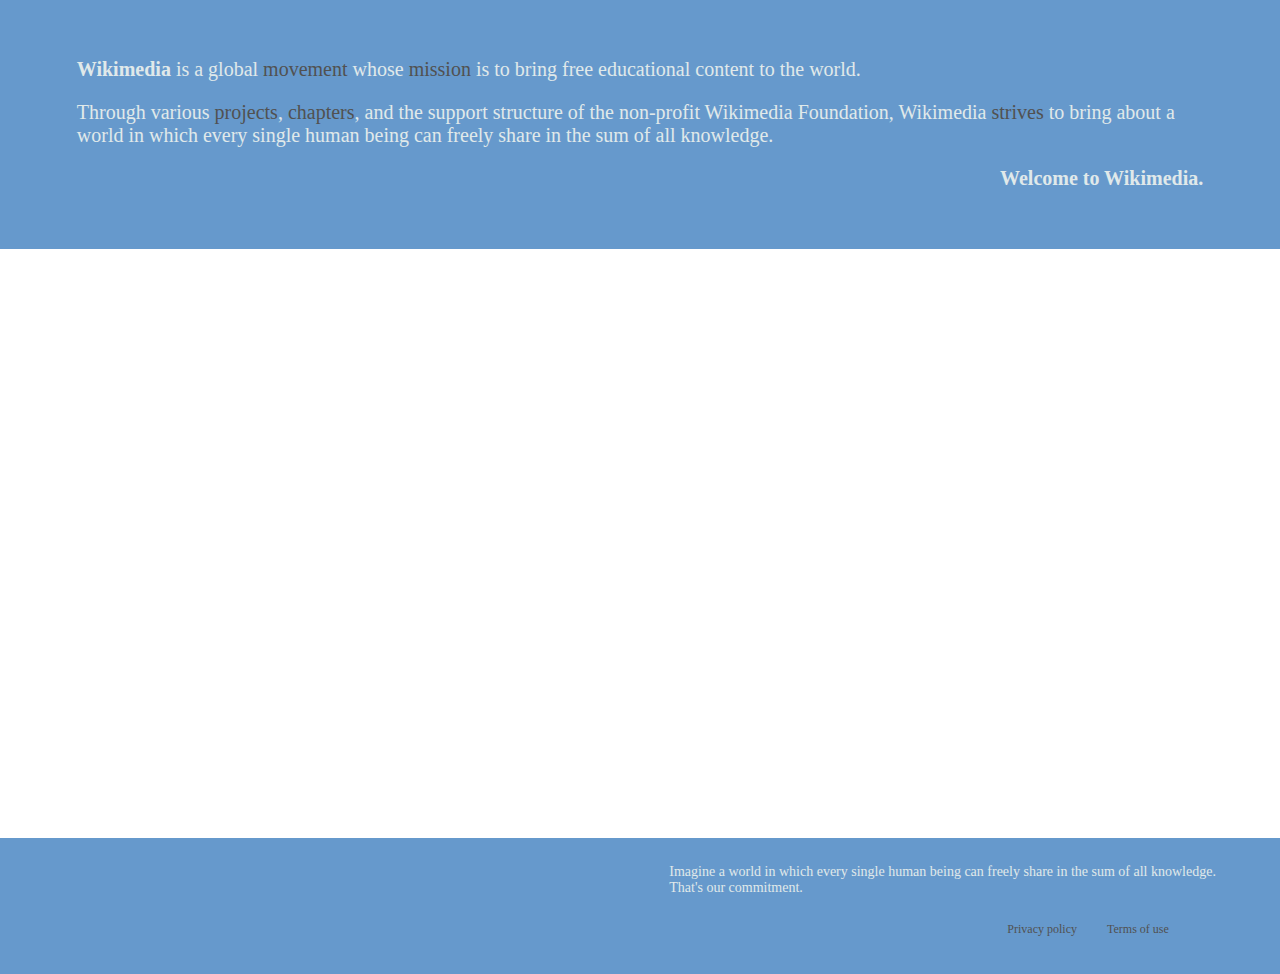
<file: index.html>
<html>
<head>
	<link rel="stylesheet" type="text/css" href="styles.css">
	<title>WikimediaProject</title>
</head>
<body>

	<header>
		<p>
			<span class = "bold">Wikimedia</span> is a global <a href="http://meta.wikimedia.org/wiki/Wikimedia_movement">movement</a> whose <a href="http://wikimediafoundation.org/wiki/Mission_statement">mission</a> is to bring free educational content to the world.
		</p>
		<p>
			Through various <a href="http://wikimediafoundation.org/wiki/Our_projects">projects</a>, <a href="http://meta.wikimedia.org/wiki/Wikimedia_chapters">chapters</a>, and the support structure of the non-profit Wikimedia Foundation, Wikimedia <a href="http://wikimediafoundation.org/wiki/Vision">strives</a> to bring about a world in which every single human being can freely share in the sum of all knowledge.
		</p>
		<p class ="bold end">
			Welcome to Wikimedia.
		</p>
	</header>

	<div class="container">
		<div class="box wikipedia"></div>
		<div class="box wiktionary"></div>
		<div class="box wikiquote"></div>
		<div class="box wikibooks"></div>
		<div class="box wikisource"></div>
		<div class="box wikinews"></div>
		<div class="box wikiversity"></div>
		<div class="box wikispecies"></div>
		<div class="box mediawiki"></div>
		<div class="box wikidata"></div>
		<div class="box wikimediacommons"></div>
		<div class="box wikivoyage"></div>
		<div class="box metawiki"></div>
		<div class="box incubator"></div>
		<div class="box labs"></div>
		<div class="box foundation"></div>
	</div>

	<footer>
		<p class="foot"> Imagine a world in which every single human being can freely share in the sum of all knowledge. That's our commitment.
		</p>

		<p class="bottom term">
		<!-- <div="final terms"> -->
			<a href="http://wikimediafoundation.org/wiki/Terms_of_Use">Terms of use</a>
		</p>
		<!-- </div> -->
		<!-- <div="final privacy"> -->
		<p class="bottom privacy">
			<a href="http://wikimediafoundation.org/wiki/Privacy_policy">Privacy policy</a>
		<!-- </div> -->
		</p>
	</footer>

</body>
</html>
</file>
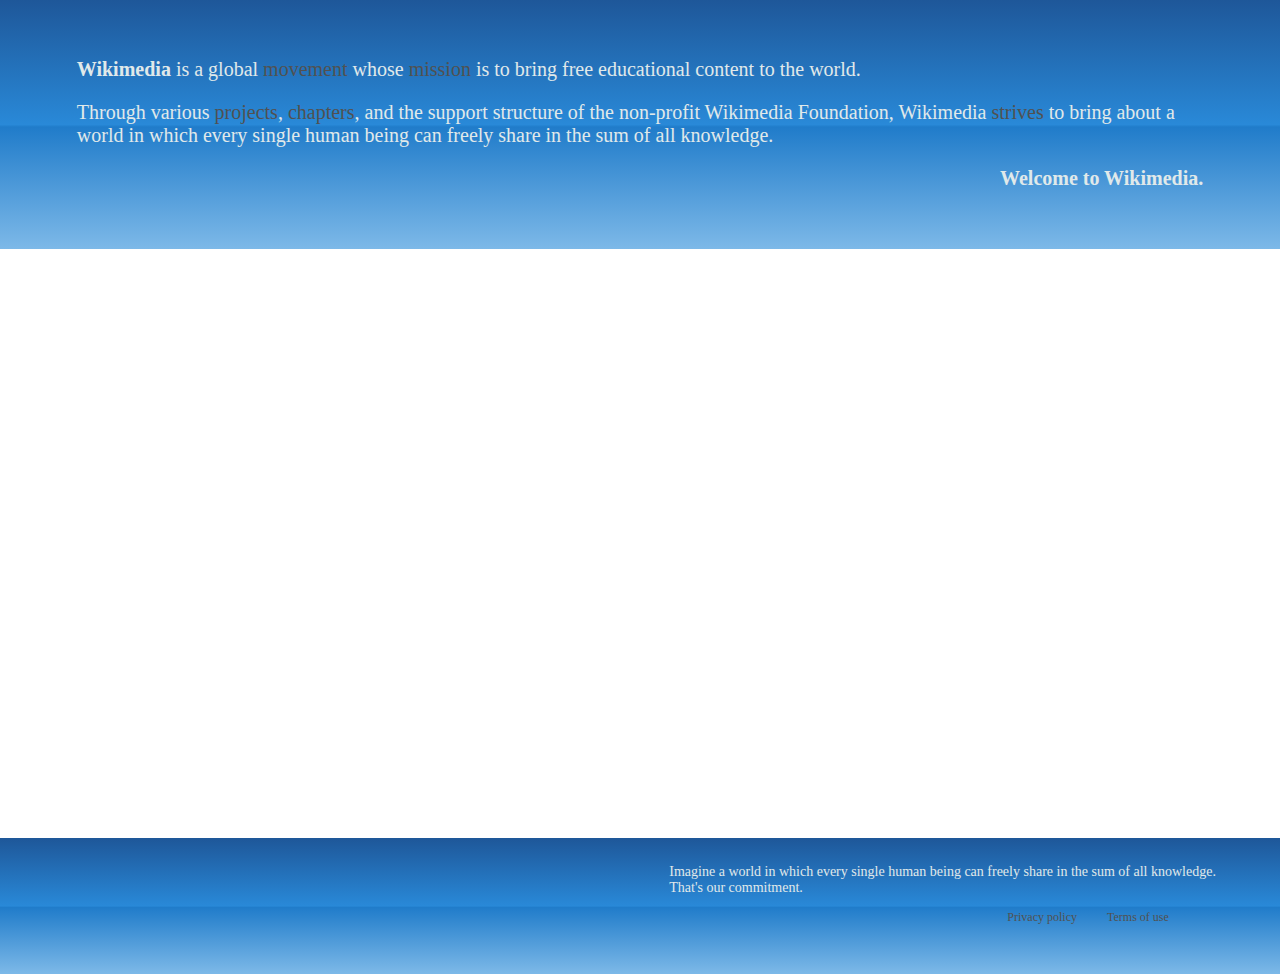
<file: wikimedia.html>
<html>
<head>
	<link rel="stylesheet" type="text/css" href="wikimedia.css">
	<title>WikimediaProject</title>
</head>
<body>

	<header>
		<p>
			<span class = "bold">Wikimedia</span> is a global <a href="http://meta.wikimedia.org/wiki/Wikimedia_movement">movement</a> whose <a href="http://wikimediafoundation.org/wiki/Mission_statement">mission</a> is to bring free educational content to the world.
		</p>
		<p>
			Through various <a href="http://wikimediafoundation.org/wiki/Our_projects">projects</a>, <a href="http://meta.wikimedia.org/wiki/Wikimedia_chapters">chapters</a>, and the support structure of the non-profit Wikimedia Foundation, Wikimedia <a href="http://wikimediafoundation.org/wiki/Vision">strives</a> to bring about a world in which every single human being can freely share in the sum of all knowledge.
		</p>
		<p class ="bold end">
			Welcome to Wikimedia.
		</p>
	</header>

	<div class="container">
		<div class="box wikipedia"></div>
		<div class="box wiktionary"></div>
		<div class="box wikiquote"></div>
		<div class="box wikibooks"></div>
		<div class="box wikisource"></div>
		<div class="box wikinews"></div>
		<div class="box wikiversity"></div>
		<div class="box wikispecies"></div>
		<div class="box mediawiki"></div>
		<div class="box wikidata"></div>
		<div class="box wikimediacommons"></div>
		<div class="box wikivoyage"></div>
		<div class="box metawiki"></div>
		<div class="box incubator"></div>
		<div class="box labs"></div>
		<div class="box foundation"></div>
	</div>

	<footer>
		<p class="foot"> Imagine a world in which every single human being can freely share in the sum of all knowledge. That's our commitment.
		</p>

		<span class="bottom term">
			<a href="http://wikimediafoundation.org/wiki/Terms_of_Use">Terms of use</a>
		</span>
		<span class="bottom privacy">
			<a href="http://wikimediafoundation.org/wiki/Privacy_policy">Privacy policy</a>
		</span>
	</footer>

</body>
</html>
</file>
<file: styles.css>
/** {
	outline:1px solid red;
}*/

html, body {
	width: 100%;
	height: 100%;
	margin: 0;
	box-sizing:border-box;
}

header {
	background-color: #6699CC;
	width: 100%;
	padding: 3% 6% 3% 6%;
	box-sizing: border-box;
}

footer{
	background-color: #6699CC;
	width: 100%;
	padding: 1% 4% 5% 3%;
	box-sizing: border-box;
	
}

.bold { 
	font-weight: bold;
}

.end {
	text-align: right;
}

a {
	text-decoration: none;
	color: #515151;
}

p {
	font-family: Times;
	font-size: 20px;
	color: #E0E9EA;
}

.foot {
	font-size: 14px;
	padding-left: 53%;
}

.bottom {
	float: right;
	box-sizing: border-box;
	display: flex;
	justify-content: space-around;
}

.privacy {
	padding-right: 30px;
	font-size: 12px;
}

.term {
	padding-right: 60px;
	font-size: 12px;
}
}

.end {
	float:right;
}

.container {
	width: 100%;
	padding: 5%;
	box-sizing: border-box;
	display: flex;
	justify-content: space-around;
	flex-wrap:wrap;	
}


.box {
	width: 12%;
	height: 12%;
	background-size: contain;
	padding: 5%;
	min-width: 10%;
	min-height: 10%;
}

.wikipedia {
	background: url(http://upload.wikimedia.org/wikipedia/en/b/bc/Wiki.png);
	background-repeat: no-repeat;
	background-position: center center;
}

.wiktionary{
	background: url(http://upload.wikimedia.org/wikipedia/commons/thumb/f/f8/Wiktionary-logo-en.svg/135px-Wiktionary-logo-en.svg.png);
	background-repeat: no-repeat;
	background-position: center center;
}

.wikiquote {
	background: url(http://upload.wikimedia.org/wikipedia/commons/thumb/1/1a/Wikiquote-logo-en.png/120px-Wikiquote-logo-en.png);
	background-repeat: no-repeat;
	background-position: center center;
}

.wikibooks {
	background: url(http://upload.wikimedia.org/wikipedia/commons/thumb/f/fa/Wikibooks-logo-en-noslogan.svg/140px-Wikibooks-logo-en-noslogan.svg.png);
	background-repeat: no-repeat;
	background-position: center center;
}

.wikisource {
	background: url(http://upload.wikimedia.org/wikipedia/sources/b/bc/Wiki.png);
	background-repeat: no-repeat;
	background-position: center center;
}

.wikinews {
	background: url(http://upload.wikimedia.org/wikinews/en/b/bc/Wiki.png);
	background-repeat: no-repeat;
	background-position: center center;
}

.wikiversity {
	background: url(http://upload.wikimedia.org/wikiversity/en/b/bc/Wiki.png);
	background-repeat: no-repeat;
	background-position: center center;
}

.wikispecies {
	background: url(http://upload.wikimedia.org/wikipedia/species/b/bc/Wiki.png);
	background-repeat: no-repeat;
	background-position: center center;
}

.mediawiki {
	background: url(http://upload.wikimedia.org/wikipedia/mediawiki/b/bc/Wiki.png);
	background-repeat: no-repeat;
	background-position: center center;
}

.wikidata {
	background: url(http://upload.wikimedia.org/wikipedia/commons/e/e4/Wikidata-logo-en-135px.png);
	background-repeat: no-repeat;
	background-position: center center;
}

.wikimediacommons {
	background: url(http://upload.wikimedia.org/wikipedia/commons/7/79/Wiki-commons.png);
	background-repeat: no-repeat;
	background-position: center center;
}

.wikivoyage {
	background: url(http://upload.wikimedia.org/wikipedia/commons/thumb/d/d1/Wikivoyage-Logo-v3-en.svg/135px-Wikivoyage-Logo-v3-en.svg.png);
	background-repeat: no-repeat;
	background-position: center center;
}

.metawiki {
	background: url(http://upload.wikimedia.org/wikipedia/meta/b/bc/Wiki.png);
	background-repeat: no-repeat;
	background-position: center center;
}

.incubator {
	background: url(http://upload.wikimedia.org/wikipedia/incubator/b/bc/Wiki.png);
	background-repeat: no-repeat;
	background-position: center center;
}

.labs {
	background: url(http://wikitech.wikimedia.org/w/images/c/cf/Labslogo_thumb.png);
	background-repeat: no-repeat;
	background-position: center center;
}

.foundation {
	background: url(http://upload.wikimedia.org/wikipedia/commons/thumb/c/c4/Wikimedia_Foundation_RGB_logo_with_text.svg/135px-Wikimedia_Foundation_RGB_logo_with_text.svg.png);
	background-repeat: no-repeat;
	background-position: center center;
}
</file>
<file: wikimedia.css>
/** {
	outline:1px solid red;
}*/

html, body {
	width: 100%;
	height: 100%;
	margin: 0;
	box-sizing:border-box;
}

header {
	background-color: #1e5799; /* Old browsers */
	background: -moz-linear-gradient(top,  #1e5799 0%, #2989d8 50%, #207cca 51%, #7db9e8 100%); /* FF3.6+ */
	background: -webkit-gradient(linear, left top, left bottom, color-stop(0%,#1e5799), color-stop(50%,#2989d8), color-stop(51%,#207cca), color-stop(100%,#7db9e8)); /* Chrome,Safari4+ */
	background: -webkit-linear-gradient(top,  #1e5799 0%,#2989d8 50%,#207cca 51%,#7db9e8 100%); /* Chrome10+,Safari5.1+ */
	background: -o-linear-gradient(top,  #1e5799 0%,#2989d8 50%,#207cca 51%,#7db9e8 100%); /* Opera 11.10+ */
	background: -ms-linear-gradient(top,  #1e5799 0%,#2989d8 50%,#207cca 51%,#7db9e8 100%); /* IE10+ */
	background: linear-gradient(to bottom,  #1e5799 0%,#2989d8 50%,#207cca 51%,#7db9e8 100%); /* W3C */
	filter: progid:DXImageTransform.Microsoft.gradient( startColorstr='#1e5799', endColorstr='#7db9e8',GradientType=0 ); /* IE6-9 */
	width: 100%;
	padding: 3% 6% 3% 6%;
	box-sizing: border-box;
}

footer{
	background-color: background-color: #1e5799; /* Old browsers */
	background: -moz-linear-gradient(top,  #1e5799 0%, #2989d8 50%, #207cca 51%, #7db9e8 100%); /* FF3.6+ */
	background: -webkit-gradient(linear, left top, left bottom, color-stop(0%,#1e5799), color-stop(50%,#2989d8), color-stop(51%,#207cca), color-stop(100%,#7db9e8)); /* Chrome,Safari4+ */
	background: -webkit-linear-gradient(top,  #1e5799 0%,#2989d8 50%,#207cca 51%,#7db9e8 100%); /* Chrome10+,Safari5.1+ */
	background: -o-linear-gradient(top,  #1e5799 0%,#2989d8 50%,#207cca 51%,#7db9e8 100%); /* Opera 11.10+ */
	background: -ms-linear-gradient(top,  #1e5799 0%,#2989d8 50%,#207cca 51%,#7db9e8 100%); /* IE10+ */
	background: linear-gradient(to bottom,  #1e5799 0%,#2989d8 50%,#207cca 51%,#7db9e8 100%); /* W3C */
	filter: progid:DXImageTransform.Microsoft.gradient( startColorstr='#1e5799', endColorstr='#7db9e8',GradientType=0 ); /* IE6-9 */
	width: 100%;
	padding: 1% 4% 5% 3%;
	box-sizing: border-box;
	
}

.bold { 
	font-weight: bold;
}

.end {
	text-align: right;
}

a {
	text-decoration: none;
	color: #515151;
}

p {
	font-family: Times;
	font-size: 20px;
	color: #E0E9EA;
}

.foot {
	font-size: 14px;
	padding-left: 53%;
}

.bottom {
	float: right;
	box-sizing: border-box;
	display: flex;
	justify-content: space-around;
}

.privacy {
	padding-right: 30px;
	font-size: 12px;
}

.term {
	padding-right: 60px;
	font-size: 12px;
}
}

.end {
	float:right;
}

.container {
	width: 100%;
	padding: 5%;
	box-sizing: border-box;
	display: flex;
	justify-content: space-around;
	flex-wrap:wrap;	
}


.box {
	width: 12%;
	height: 12%;
	background-size: contain;
	padding: 5%;
	min-width: 10%;
	min-height: 10%;
}

.wikipedia {
	background: url(http://upload.wikimedia.org/wikipedia/en/b/bc/Wiki.png);
	background-repeat: no-repeat;
	background-position: center center;
}

.wiktionary{
	background: url(http://upload.wikimedia.org/wikipedia/commons/thumb/f/f8/Wiktionary-logo-en.svg/135px-Wiktionary-logo-en.svg.png);
	background-repeat: no-repeat;
	background-position: center center;
}

.wikiquote {
	background: url(http://upload.wikimedia.org/wikipedia/commons/thumb/1/1a/Wikiquote-logo-en.png/120px-Wikiquote-logo-en.png);
	background-repeat: no-repeat;
	background-position: center center;
}

.wikibooks {
	background: url(http://upload.wikimedia.org/wikipedia/commons/thumb/f/fa/Wikibooks-logo-en-noslogan.svg/140px-Wikibooks-logo-en-noslogan.svg.png);
	background-repeat: no-repeat;
	background-position: center center;
}

.wikisource {
	background: url(http://upload.wikimedia.org/wikipedia/sources/b/bc/Wiki.png);
	background-repeat: no-repeat;
	background-position: center center;
}

.wikinews {
	background: url(http://upload.wikimedia.org/wikinews/en/b/bc/Wiki.png);
	background-repeat: no-repeat;
	background-position: center center;
}

.wikiversity {
	background: url(http://upload.wikimedia.org/wikiversity/en/b/bc/Wiki.png);
	background-repeat: no-repeat;
	background-position: center center;
}

.wikispecies {
	background: url(http://upload.wikimedia.org/wikipedia/species/b/bc/Wiki.png);
	background-repeat: no-repeat;
	background-position: center center;
}

.mediawiki {
	background: url(http://upload.wikimedia.org/wikipedia/mediawiki/b/bc/Wiki.png);
	background-repeat: no-repeat;
	background-position: center center;
}

.wikidata {
	background: url(http://upload.wikimedia.org/wikipedia/commons/e/e4/Wikidata-logo-en-135px.png);
	background-repeat: no-repeat;
	background-position: center center;
}

.wikimediacommons {
	background: url(http://upload.wikimedia.org/wikipedia/commons/7/79/Wiki-commons.png);
	background-repeat: no-repeat;
	background-position: center center;
}

.wikivoyage {
	background: url(http://upload.wikimedia.org/wikipedia/commons/thumb/d/d1/Wikivoyage-Logo-v3-en.svg/135px-Wikivoyage-Logo-v3-en.svg.png);
	background-repeat: no-repeat;
	background-position: center center;
}

.metawiki {
	background: url(http://upload.wikimedia.org/wikipedia/meta/b/bc/Wiki.png);
	background-repeat: no-repeat;
	background-position: center center;
}

.incubator {
	background: url(http://upload.wikimedia.org/wikipedia/incubator/b/bc/Wiki.png);
	background-repeat: no-repeat;
	background-position: center center;
}

.labs {
	background: url(http://wikitech.wikimedia.org/w/images/c/cf/Labslogo_thumb.png);
	background-repeat: no-repeat;
	background-position: center center;
}

.foundation {
	background: url(http://upload.wikimedia.org/wikipedia/commons/thumb/c/c4/Wikimedia_Foundation_RGB_logo_with_text.svg/135px-Wikimedia_Foundation_RGB_logo_with_text.svg.png);
	background-repeat: no-repeat;
	background-position: center center;
}
</file>
